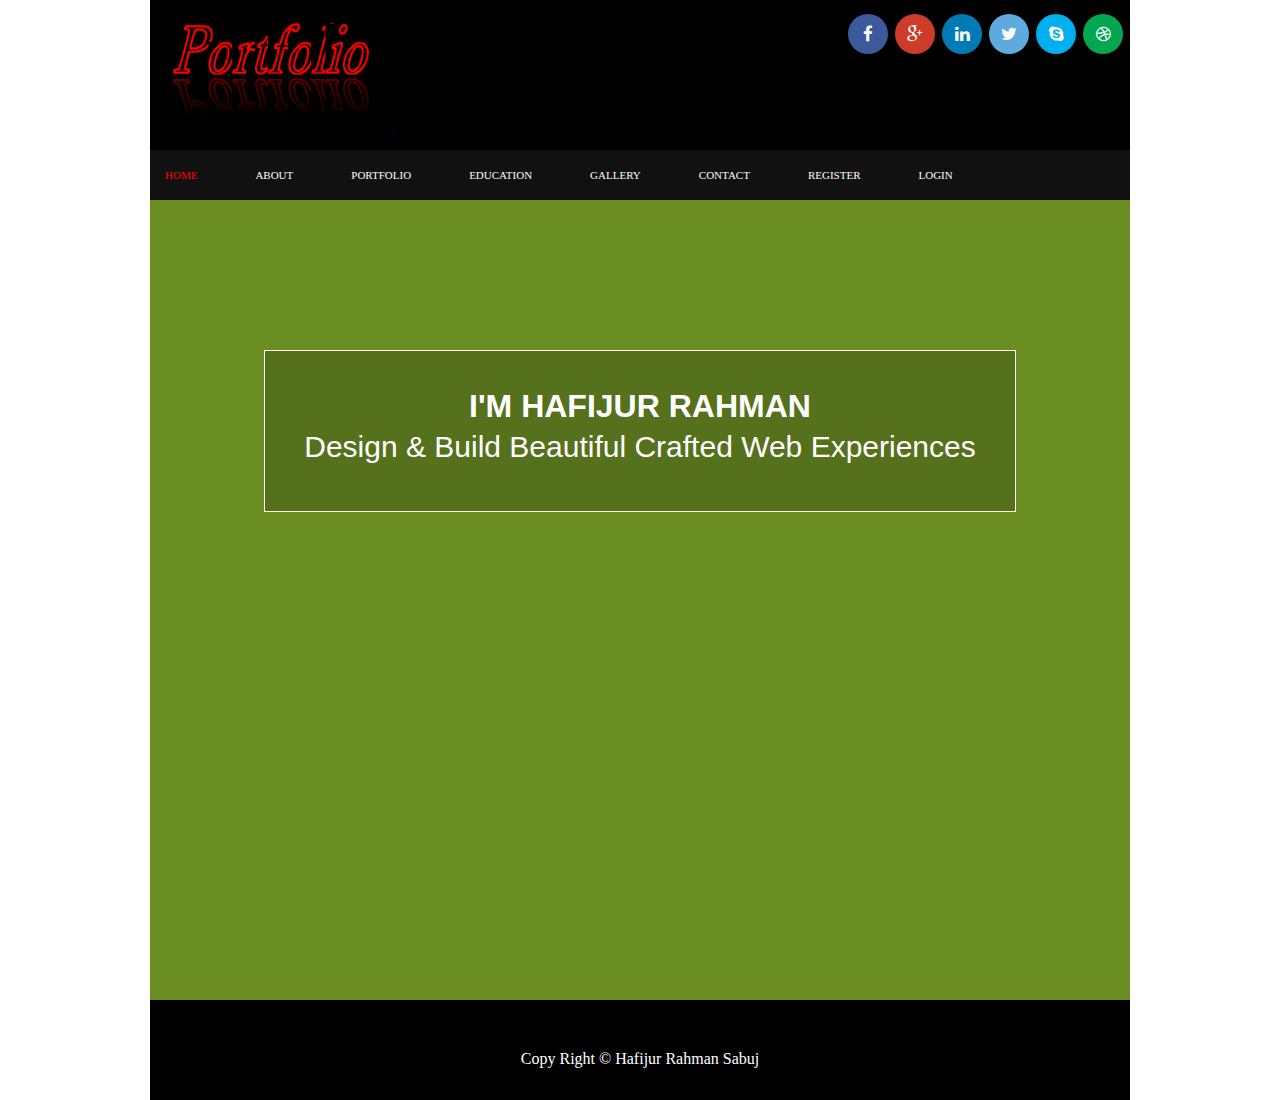
<file: public_html/index.html>
<!DOCTYPE html>
<!--
To change this license header, choose License Headers in Project Properties.
To change this template file, choose Tools | Templates
and open the template in the editor.
-->
<html>
    <head>
        <title>Portfolio</title>
        <meta charset="UTF-8">
        <meta name="viewport" content="width=device-width, initial-scale=1.0">
        <link rel="stylesheet" type="text/css" href="css/style.css"/>
        <link href="css/font-awesome.min.css" rel="stylesheet"/>
    </head>
    <body>
        <div id="wrapper">
            <div id="header_wrapper">
                <div id="header_top">
                    <img src="images/portfolio1.PNG" alt="Portfolio"/>
                    
                       
				<i class="fa fa-dribbble"></i>
                                <i class="fa fa-skype"></i>
                                <i class="fa fa-twitter"></i>
                                <i class="fa fa-linkedin"></i>
                                <i class="fa fa-google-plus"></i>
                                <i class="fa fa-facebook"></i>
			
                    
                </div>
                <div id="header_bottom">
                    <nav  class="main-nav">
                        <ul class="nav">
                            <li class="active"><a href="index.html">Home</a></li>
                            <li><a href="about.html">About</a></li>
                            <li><a href="portfolio.html">Portfolio</a></li>
                            <li><a href="education.html">Education</a></li>
                            <li><a href="gallery.html">Gallery</a></li>
                            <li><a href="contact.html">Contact</a></li>
                            <li><a href="register.html">Register</a></li>
                            <li><a href="login.html">Login</a></li>
                        </ul>
                    </nav>
                </div>
            </div>
            <div id="content_wrapper">
                <div id="gallery">
                    <div id="gallery_content1">
                        <div id="content">
                            <h1>I'm Hafijur Rahman</h1>
                            <h2>Design & Build Beautiful Crafted Web Experiences</h2>
                        </div>
                    </div>
                </div>
            </div>
            <div id="footer_wrapper"><p>Copy Right &copy Hafijur Rahman Sabuj</p></div>
        </div>
    </body>
</html>
</file>
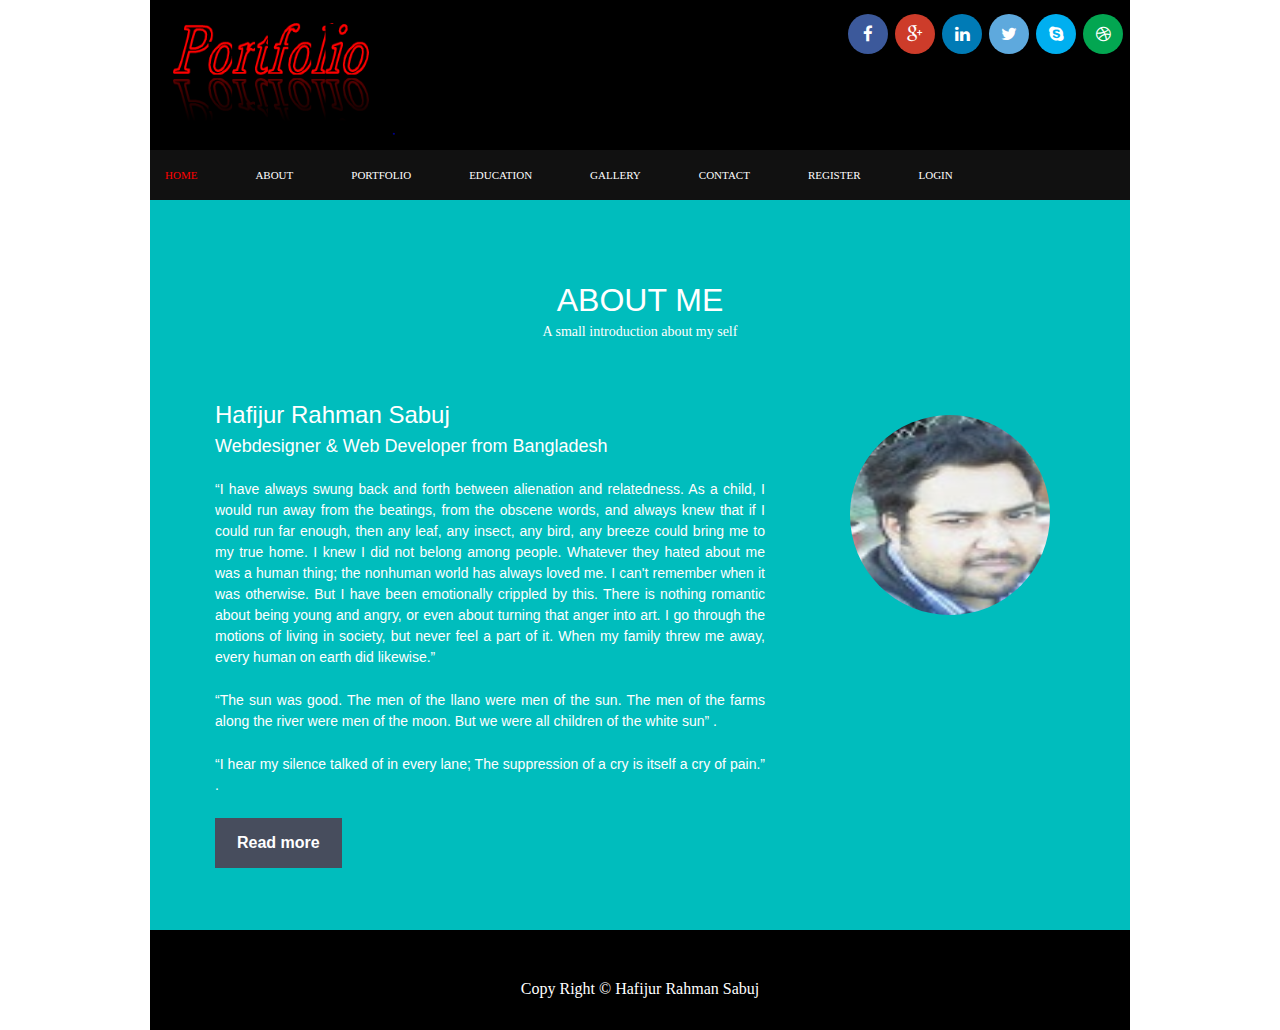
<file: public_html/about.html>
<!DOCTYPE html>
<!--
To change this license header, choose License Headers in Project Properties.
To change this template file, choose Tools | Templates
and open the template in the editor.
-->
<html>
    <head>
        <title>Portfolio</title>
        <meta charset="UTF-8">
        <meta name="viewport" content="width=device-width, initial-scale=1.0">
        <link rel="stylesheet" type="text/css" href="css/style.css"/>
        <link href="css/font-awesome.min.css" rel="stylesheet"/>
    </head>
    <body>
        <div id="wrapper">
            <div id="header_wrapper">
                <div id="header_top">
                    <img src="images/portfolio1.PNG" alt="Portfolio"/>
                    
                       
				<i class="fa fa-dribbble"></i>
                                <i class="fa fa-skype"></i>
                                <i class="fa fa-twitter"></i>
                                <i class="fa fa-linkedin"></i>
                                <i class="fa fa-google-plus"></i>
                                <i class="fa fa-facebook"></i>
			
                    
                </div>
                <div id="header_bottom">
                    <nav id="main-nav" class="main-nav">
                        <ul class="nav">
                            <li class="active"><a href="index.html">Home</a></li>
                            <li><a href="about.html">About</a></li>
                            <li><a href="portfolio.html">Portfolio</a></li>
                            <li><a href="education.html">Education</a></li>
                            <li><a href="gallery.html">Gallery</a></li>
                            <li><a href="contact.html">Contact</a></li>
                            <li><a href="register.html">Register</a></li>
                            <li><a href="login.html">Login</a></li>
                        </ul>
                    </nav>
                </div>
            </div>
            <div id="content_wrapper-about">
                <div id="about-top">
                    <div id="heading">
                        <h2>About me</h2>
                        <p>A small introduction about my self</p>
                    </div>
                </div>
                    <div id="about-bottom">
                        <div id="about-bottom-content">
                            <div id="about-content">
                                <h3>Hafijur Rahman Sabuj</h3>
                                <h4 class="subHeading">Webdesigner & Web Developer from Bangladesh</h4>
                                <p align="justify">“I have always swung back and forth between alienation and relatedness. As a child, I would run away from the beatings, from the obscene words, and always knew that if I could run far enough, then any leaf, any insect, any bird, any breeze could bring me to my true home. I knew I did not belong among people. Whatever they hated about me was a human thing; the nonhuman world has always loved me. I can't remember when it was otherwise. But I have been emotionally crippled by this. There is nothing romantic about being young and angry, or even about turning that anger into art. I go through the motions of living in society, but never feel a part of it. When my family threw me away, every human on earth did likewise.”  </p>
                                <p align="justify">“The sun was good. The men of the llano were men of the sun. The men of the farms along the river were men of the moon. But we were all children of the white sun” . </p>
                                <p align="justify">“I hear my silence talked of in every lane; The suppression of a cry is itself a cry of pain.” . </p>
                                <a href="#" class="bntReadmore">Read more</a> 
                            </div>
                        </div>
                    
                        <div id="about-bottom-image"> 
                            <img src="images/me.jpg" alt="" class="img-circle topmar"> 
                        </div>
                    </div>
                </div>
            </div>
            <div id="footer_wrapper"><p>Copy Right &copy Hafijur Rahman Sabuj</p></div>
        </div>
    </body>
</html>
</file>
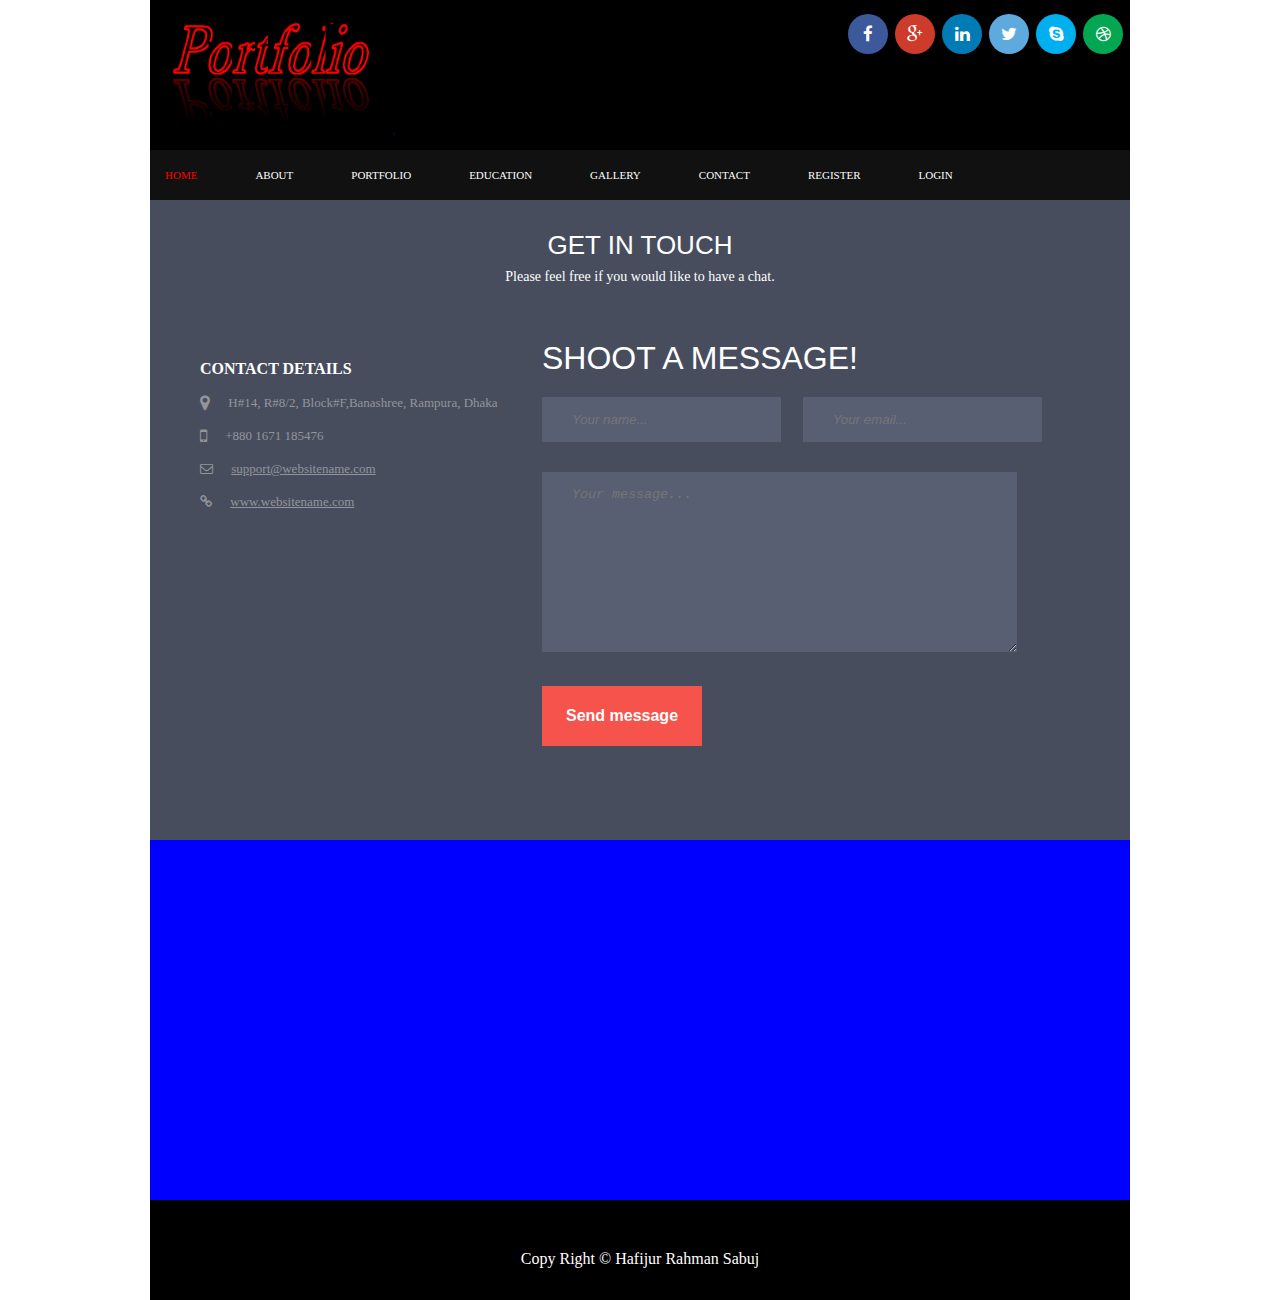
<file: public_html/contact.html>
<!DOCTYPE html>
<!--
To change this license header, choose License Headers in Project Properties.
To change this template file, choose Tools | Templates
and open the template in the editor.
-->
<html>
    <head>
        <title>Portfolio</title>
        <meta charset="UTF-8">
        <meta name="viewport" content="width=device-width, initial-scale=1.0">
        <link rel="stylesheet" type="text/css" href="css/style.css"/>
        <link href="css/font-awesome.min.css" rel="stylesheet"/>
    </head>
    <body>
        <div id="wrapper">
            <div id="header_wrapper">
                <div id="header_top">
                    <img src="images/portfolio1.PNG" alt="Portfolio"/>
                    
                       
				<i class="fa fa-dribbble"></i>
                                <i class="fa fa-skype"></i>
                                <i class="fa fa-twitter"></i>
                                <i class="fa fa-linkedin"></i>
                                <i class="fa fa-google-plus"></i>
                                <i class="fa fa-facebook"></i>
			
                    
                </div>
                <div id="header_bottom">
                    <nav id="main-nav" class="main-nav">
                        <ul class="nav">
                            <li class="active"><a href="index.html">Home</a></li>
                            <li><a href="about.html">About</a></li>
                            <li><a href="portfolio.html">Portfolio</a></li>
                            <li><a href="education.html">Education</a></li>
                            <li><a href="gallery.html">Gallery</a></li>
                            <li><a href="contact.html">Contact</a></li>
                            <li><a href="register.html">Register</a></li>
                            <li><a href="login.html">Login</a></li>
                        </ul>
                    </nav>
                </div>
            </div>
            <div id="content_wrapper-contact">
                <div id="contact">
                    <div id="contact-heading">
                        <h2>Get In Touch</h2>
                        <p>Please feel free if you would like to have a chat.</p>
                    </div>
                    <div id="contact-left">
                        <div id="details">
                            <h4>Contact details</h4>
                            <p> <i class="fa fa-map-marker fa-lg"></i> H#14, R#8/2, Block#F,Banashree, Rampura, Dhaka</p>
                            <p> <i class="fa fa-mobile fa-lg"></i> +880 1671 185476</p>
                            <p> <i class="fa fa-envelope-o "></i> <a href="mailto:support@websitename.com">support@websitename.com</a></p>
                            <p> <i class="fa fa-link "></i> <a href="www.websitename.html">www.websitename.com</a></p>
                        </div>
                    </div>
                    <div id="contact-right">
                        <div id="sms">
                        <h4>Shoot a message!</h4>
                            <div id="message"></div>
                            <form method="post" action="" name="cform" id="cform">
                              <input name="name" id="name"  type="text"  placeholder="Your name..." >
                              <input name="email" id="email" type="email"  placeholder="Your email..." >
                              <textarea name="comments" id="comments" cols="50" rows="10"  placeholder="Your message..."></textarea>
                              <input type="submit" id="submit" name="send" class="submitBnt" value="Send message">
                              <div id="simple-msg"></div>
                            </form>
                        </div>
                    </div>
                </div>
                <div id="map">
                    <iframe frameborder="0" scrolling="no" height="400px" width="980px" marginheight="0" marginwidth="0" src="https://maps.google.com/?ie=UTF8&amp;ll=-37.817682,144.957595&amp;spn=0.01134,0.026157&amp;t=m&amp;z=16&amp;output=embed"></iframe>
                </div>
            </div>
            
            <div id="footer_wrapper"><p>Copy Right &copy Hafijur Rahman Sabuj</p></div>
        </div>
    </body>
</html>
</file>
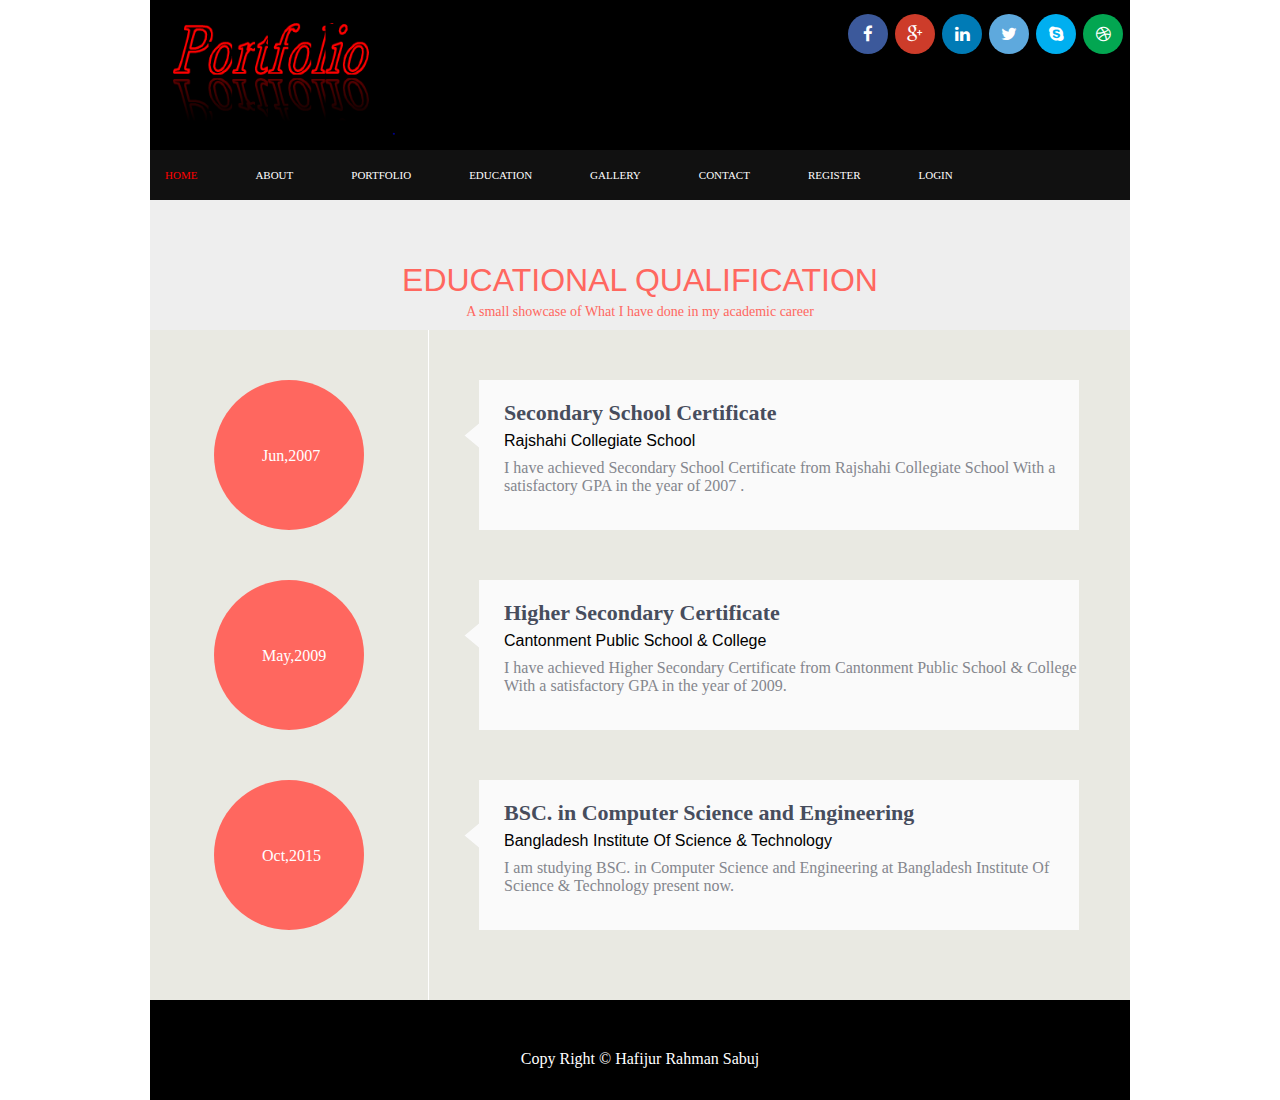
<file: public_html/education.html>
<!DOCTYPE html>
<!--
To change this license header, choose License Headers in Project Properties.
To change this template file, choose Tools | Templates
and open the template in the editor.
-->
<html>
    <head>
        <title>Portfolio</title>
        <meta charset="UTF-8">
        <meta name="viewport" content="width=device-width, initial-scale=1.0">
        <link rel="stylesheet" type="text/css" href="css/style.css"/>
        <link href="css/font-awesome.min.css" rel="stylesheet"/>
    </head>
    <body>
        <div id="wrapper">
            <div id="header_wrapper">
                <div id="header_top">
                    <img src="images/portfolio1.PNG" alt="Portfolio"/>
                    
                       
				<i class="fa fa-dribbble"></i>
                                <i class="fa fa-skype"></i>
                                <i class="fa fa-twitter"></i>
                                <i class="fa fa-linkedin"></i>
                                <i class="fa fa-google-plus"></i>
                                <i class="fa fa-facebook"></i>
			
                    
                </div>
                <div id="header_bottom">
                    <nav id="main-nav" class="main-nav">
                        <ul class="nav">
                            <li class="active"><a href="index.html">Home</a></li>
                            <li><a href="about.html">About</a></li>
                            <li><a href="portfolio.html">Portfolio</a></li>
                            <li><a href="education.html">Education</a></li>
                            <li><a href="gallery.html">Gallery</a></li>
                            <li><a href="contact.html">Contact</a></li>
                            <li><a href="register.html">Register</a></li>
                            <li><a href="login.html">Login</a></li>
                        </ul>
                    </nav>
                </div>
            </div>
            <div id="content_wrapper-education">
                <div id="edu-content">
                    <div id="heading-edu">
                        <h2>Educational Qualification</h2>
                        <p>A small showcase of What I have done in my academic career</p>
                    </div>
                </div>
                
                <div id="education">
                    <div id="education-circle">
                        <div id="circle1">
                            <p>Jun,2007</p>
                        </div>
                        <div id="circle2"><p>May,2009</p></div>
                        <div id="circle3"><p>Oct,2015</p></div>
                        
                    </div>
                    <div id="education-descrip">
                        <div id="content1">
                            <div id="arrow"></div>
                            <div id="ssc">
                                <h4>Secondary School Certificate</h4>
                                <h5>Rajshahi Collegiate School</h5>
                                <p>I have achieved Secondary School Certificate from Rajshahi Collegiate School With a satisfactory GPA in the year of 2007 .</p>
          
                            </div>
                            
                        </div>
                        <div id="content2">
                            <div id="arrow"></div>
                            <div id="hsc">
                                <h4>Higher Secondary Certificate</h4>
                                <h5>Cantonment Public School & College</h5>
                                <p>I have achieved Higher Secondary Certificate from Cantonment Public School & College With a satisfactory GPA in the year of 2009.</p>
                            </div>
                        </div>
                        <div id="content3">
                            <div id="arrow"></div>
                            <div id="bsc">
                                <h4>BSC. in Computer Science and Engineering</h4>
                                <h5>Bangladesh Institute Of Science & Technology</h5>
                                <p>I am studying  BSC. in Computer Science and Engineering at Bangladesh Institute Of Science & Technology present now.</p>
                            </div>
                        </div>
                        
                    </div>
                </div>
            </div>
            
            <div id="footer_wrapper"><p>Copy Right &copy Hafijur Rahman Sabuj</p></div>
        </div>
    </body>
</html>
</file>
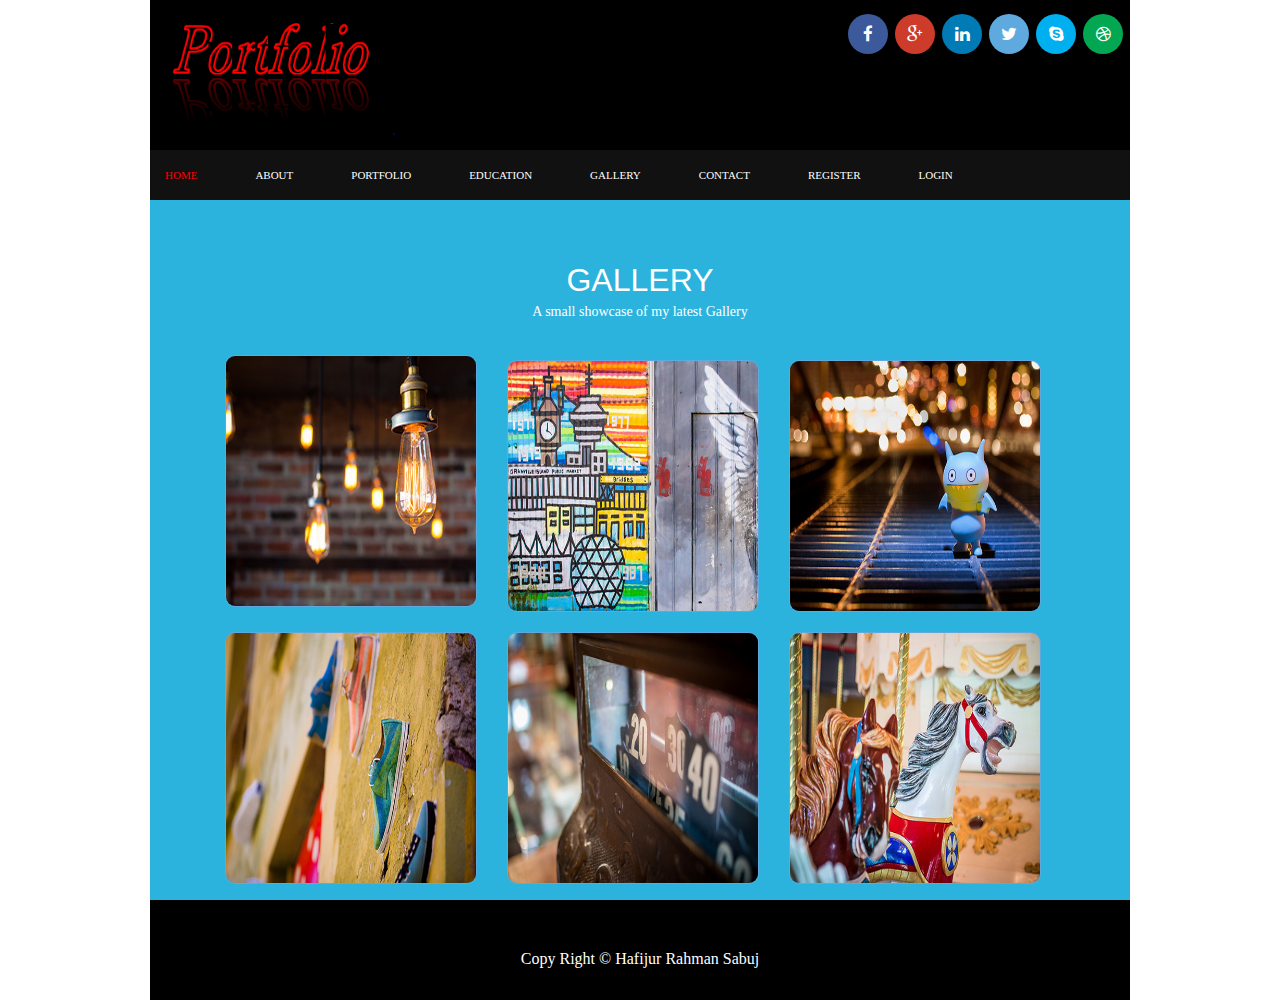
<file: public_html/gallery.html>
<!DOCTYPE html>
<!--
To change this license header, choose License Headers in Project Properties.
To change this template file, choose Tools | Templates
and open the template in the editor.
-->
<html>
    <head>
        <title>Portfolio</title>
        <meta charset="UTF-8">
        <meta name="viewport" content="width=device-width, initial-scale=1.0">
        <link rel="stylesheet" type="text/css" href="css/style.css"/>
        <link href="css/font-awesome.min.css" rel="stylesheet"/>
    </head>
    <body>
        <div id="wrapper">
            <div id="header_wrapper">
                <div id="header_top">
                    <img src="images/portfolio1.PNG" alt="Portfolio"/>
                    
                       
				<i class="fa fa-dribbble"></i>
                                <i class="fa fa-skype"></i>
                                <i class="fa fa-twitter"></i>
                                <i class="fa fa-linkedin"></i>
                                <i class="fa fa-google-plus"></i>
                                <i class="fa fa-facebook"></i>
			
                    
                </div>
                <div id="header_bottom">
                    <nav id="main-nav" class="main-nav">
                        <ul class="nav">
                            <li class="active"><a href="index.html">Home</a></li>
                            <li><a href="about.html">About</a></li>
                            <li><a href="portfolio.html">Portfolio</a></li>
                            <li><a href="education.html">Education</a></li>
                            <li><a href="gallery.html">Gallery</a></li>
                            <li><a href="contact.html">Contact</a></li>
                            <li><a href="register.html">Register</a></li>
                            <li><a href="login.html">Login</a></li>
                        </ul>
                    </nav>
                </div>
            </div>
            <div id="content_wrapper-portfolio">
                <div id="port-content">
                    <div id="heading-portfolio">
                        <h2>Gallery</h2>
                        <p>A small showcase of my latest Gallery</p>
                    </div>
                </div>
                <div id="image">
                    <div id="box1" class="element-item">
                        <img src="images/gallery/s1.jpg" height="250px" width="250px"/>
                        
                    </div>
                    <div id="box2" class="element-item">
                        <img src="images/gallery/s2.jpg" height="250px" width="250px"/>
                        
                    </div>
                    <div id="box3" class="element-item">
                        <img src="images/gallery/s3.jpg" height="250px" width="250px"/>
                        
                    </div>
                    <div id="box4" class="element-item">
                        <img src="images/gallery/s5.jpg" height="250px" width="250px"/>
                        
                    </div>
                    <div id="box5" class="element-item">
                        <img src="images/gallery/s6.jpg" height="250px" width="250px"/>
                        
                    </div>
                    <div id="box6" class="element-item">
                        <img src="images/gallery/s4.jpg" height="250px" width="250px"/>
                        
                    </div>
                </div>
            </div>
            
            <div id="footer_wrapper"><p>Copy Right &copy Hafijur Rahman Sabuj</p></div>
        </div>
    </body>
</html>
</file>
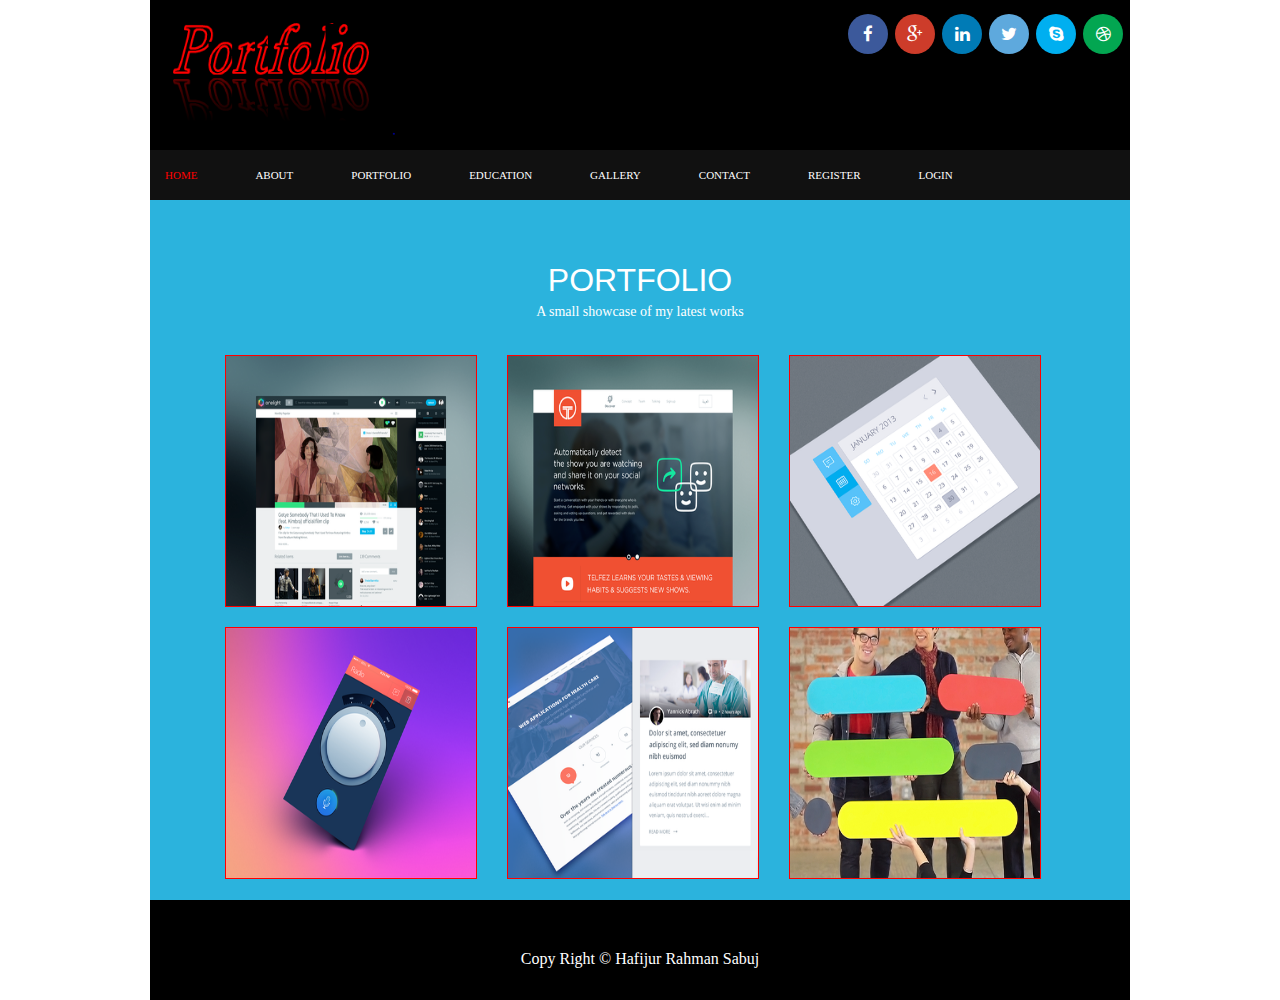
<file: public_html/portfolio.html>
<!DOCTYPE html>
<!--
To change this license header, choose License Headers in Project Properties.
To change this template file, choose Tools | Templates
and open the template in the editor.
-->
<html>
    <head>
        <title>Portfolio</title>
        <meta charset="UTF-8">
        <meta name="viewport" content="width=device-width, initial-scale=1.0">
        <link rel="stylesheet" type="text/css" href="css/style.css"/>
        <link href="css/font-awesome.min.css" rel="stylesheet"/>
    </head>
    <body>
        <div id="wrapper">
            <div id="header_wrapper">
                <div id="header_top">
                    <img src="images/portfolio1.PNG" alt="Portfolio"/>
                    
                       
				<i class="fa fa-dribbble"></i>
                                <i class="fa fa-skype"></i>
                                <i class="fa fa-twitter"></i>
                                <i class="fa fa-linkedin"></i>
                                <i class="fa fa-google-plus"></i>
                                <i class="fa fa-facebook"></i>
			
                    
                </div>
                <div id="header_bottom">
                    <nav id="main-nav" class="main-nav">
                        <ul class="nav">
                            <li class="active"><a href="index.html">Home</a></li>
                            <li><a href="about.html">About</a></li>
                            <li><a href="portfolio.html">Portfolio</a></li>
                            <li><a href="education.html">Education</a></li>
                            <li><a href="gallery.html">Gallery</a></li>
                            <li><a href="contact.html">Contact</a></li>
                            <li><a href="register.html">Register</a></li>
                            <li><a href="login.html">Login</a></li>
                        </ul>
                    </nav>
                </div>
            </div>
            <div id="content_wrapper-portfolio">
                <div id="port-content">
                    <div id="heading-portfolio">
                        <h2>Portfolio</h2>
                        <p>A small showcase of my latest works</p>
                    </div>
                </div>
                <div id="image">
                    <div id="box-1" class="element-item">
                        <img src="images/projects/1.png" height="250px" width="250px"/>
                        <div class="isotope-overlay">
                            <h2>Web design</h2>
                        </div>
                    </div>
                    <div id="box-2" class="element-item">
                        <img src="images/projects/2.png" height="250px" width="250px"/>
                        <div class="isotope-overlay">
                            <h2>Web develop</h2>
                        </div>
                    </div>
                    <div id="box-3" class="element-item">
                        <img src="images/projects/3.png" height="250px" width="250px"/>
                        <div class="isotope-overlay">
                            <h2>Html & Css</h2>
                        </div>
                    </div>
                    <div id="box-4" class="element-item">
                        <img src="images/projects/5.png" height="250px" width="250px"/>
                        <div class="isotope-overlay">
                            <h2>PHP</h2>
                        </div>
                    </div>
                    <div id="box-5" class="element-item">
                        <img src="images/projects/6.png" height="250px" width="250px"/>
                        <div class="isotope-overlay">
                            <h2>Dot Net</h2>
                        </div>
                    </div>
                    <div id="box-6" class="element-item">
                        <img src="images/projects/7.png" height="250px" width="250px"/>
                        <div class="isotope-overlay">
                            <h2>Mobile Apps</h2>
                        </div>
                    </div>
                </div>
            </div>
            
            <div id="footer_wrapper"><p>Copy Right &copy Hafijur Rahman Sabuj</p></div>
        </div>
    </body>
</html>
</file>
<file: public_html/css/style.css>
/*
To change this license header, choose License Headers in Project Properties.
To change this template file, choose Tools | Templates
and open the template in the editor.
*/
/* 
    Created on : Nov 30, 2015, 7:29:05 PM
    Author     : SABUJ
*/
.main-nav li.active a {
  color: #ff0000;
  text-decoration: none;
}
@keyframes bitm{
    0%{ background-image:url(../images/1.jpg);}
    50%{ background-image:url(../images/2.jpg);}
    100%{ background-image:url(../images/3.jpg);}
}
@-webkit-keyframes bitm{
    0%{ background-image:url(../images/1.jpg);}
    50%{ background-image:url(../images/2.jpg);}
    100%{ background-image:url(../images/3.jpg);}
}
@-moz-keyframes bitm{
     0%{ background-image:url(../images/1.jpg);}
    50%{ background-image:url(../images/2.jpg);}
    100%{ background-image:url(../images/3.jpg);}
}
*{
    margin:0 auto;
    padding:0px;
    border:0px;
}
#wrapper{
    width:980px;
    height: auto;
    background-color: #00BDBD;    
}
#header_wrapper{
    width:980px;
    height:200px;
    background-color: blueviolet;
}
#header_top{
    width:100%;
    height:75%;
    background-color: black;
    }
    #header_top img{
        width: 25%;
        height: 90%;
    }

#header_top i{
    font-size: 17px;
    color: #fff;
    width: 40px;
    height: 40px;
    line-height: 40px;      
    border-radius: 50%;
    text-align: center;
    cursor: pointer;
    float:right;
    margin-right: 7px;
    margin-top: 14px;
}


.fa-facebook{
	background-color: #3c599b;
}
.fa-google-plus{
	background-color: #cd3c2a;
}
.fa-linkedin{
	background-color: #007bb6;
}
.fa-twitter{
	background-color: #5ea9dd;
}
.fa-skype{
	background-color: #00aff0;
}
.fa-dribbble{
	background-color: #03a651;
}
#header_bottom{
    width:100%;
    height:25%;
    background-color: #111;
    
}

.main-nav{
    font-family: 'brandon-grotesque', 'Open Sans';
    font-weight: 400;
}
.main-nav ul{
    list-style-type: none;
    
}
.main-nav li {
    float: left;
    list-style-type: none;
    font-family: brandon-grotesque;
    text-transform: uppercase;
    padding-right: 28px;
    line-height: 50px;
    font-size: 11px;

}
.main-nav li a {
    color: #fff;
    padding: 0 15px;
    text-decoration: none;
}
.nav > li > a:hover,
.nav > li > a:focus,
.nav .current-menu-item a {
    color: #F00423;		
    background: none;
    transition: .7s;
}

.main-nav.nav #active a{
    color: #F00423 !important;	
}
#content_wrapper{
    width:980px;
    height:800px;
    background-color: brown;
}
#gallery{
    height:40%;
    width:100%;
    background-color: blue;
    margin-bottom: 20px;
}
#content_wrapper #gallery{
    float: left;
    width: 100%;
    height: 800px;
    position: relative;
    background-color:olivedrab;

}
#content_wrapper #gallery #gallery_content1{
    float: left;
    width: 100%;
    height: 800px;
/*    background-color:red;*/
/*    margin-left: 55px;*/
    animation: bitm;
    -webkit-animation: bitm;
    -moz-animation: bitm;
    -moz-animation-direction: alternate;
    -webkit-animation-duration: 15s;
    -moz-animation-duration: 15s;
    -webkit-animation-iteration-count: infinite;
    -moz-animation-iteration-count: infinite;

}
#content{
    /*border:3px solid white;
    height: 100px;
    width: 700px;
    position: absolute;
    top:350px;
    left: 150px;*/
        position:absolute;
	left:0;
	right:0;
	top:150px;
        height:100px;
	text-align:center;
	padding:30px 0 30px ;
	max-width:750px;
	border:1px solid #fff;
	background: rgba(0, 0, 0, 0.2);
	filter:progid:DXImageTransform.Microsoft.gradient(startColorstr=#b2000000, endColorstr=#b2000000);
	zoom: 1;
}
#content h1{
	text-transform:uppercase;
}
#content h2{
	font-size:30px;
	text-transform:none;
}
h1{
	font-family: 'Open Sans', sans-serif;
	font-size: 32px;
	line-height: 50px;
	font-weight:700;
	margin:0px;
	padding-bottom: 10px;
	color:white;
}
h2{
	font-family: 'Open Sans', sans-serif;
	font-size: 26px;
	line-height:11px;
	padding-bottom:0px;
	font-weight:300;
	text-transform:uppercase;
	margin:0px;
	color:white;
}
/*Start about page style*/
#about-top{
    background-color: #00BDBD;
    width:980px;
    height:200px;
}
#about-bottom
{
    height:530px;
    width: 980px;
    margin-left: 60px;
    color: white;
    background-color: #00BDBD;
    margin: 0px;
}
#about-bottom-content{
    height:530px;
    width: 680px;
    float: left;
    background-color: #00BDBD;
}
#about-content{
    width: 550px;
}
#about-bottom-image{
    height:530px;
    width: 300px;
    float: left;
    background-color: #00BDBD;
    margin: 0px;
}
#about-bottom-image img{
    height: 200px;
    width: 200px;
    margin-left: 20px;
    border-radius: 50%;
    margin-top: 15px;
}
#heading{
    text-align: center;
    padding-bottom:45px;
    padding-top: 95px;
    
}
#heading h2{
        font-family: 'Open Sans', sans-serif;
	font-size:32px;
	font-weight:initial;
	text-transform:uppercase;
	
}
#heading p{
    padding-top: 15px;
    color: white;
    font-family: open sans;
    font-size: 14px;
    line-height: 21px;
    font-weight: 400;
    padding-bottom: 22px;
}



#about-bottom-content h3{
	font-family: 'Open Sans', sans-serif;
	font-size:24px;
	line-height:30px;
	padding-bottom:6px;
	font-weight:400;
	margin:0px;
}
h4.subHeading{
	font-weight:600;
	font-size:18px;
	padding-bottom:22px;
        font-family: 'Open Sans', sans-serif;
        font-weight:400;
}
#about-bottom-content p{
	font-family: 'Open Sans', sans-serif;
	font-size:14px;
	line-height:21px;
	font-weight:400;
	padding-bottom:22px;
	margin:0px;
}
.bntReadmore{
	font-size:16px;
	font-family: 'Open Sans', sans-serif;
	font-weight:700;
	background:#474d5d;
	padding:16px 22px;
	display:inline-block;
        color:white;
        
}
#about-content a{
    text-decoration:  none;
}
.bntReadmore:hover{
	background:#373d4c;
	color:#CCCCCC;
	text-decoration:none;
}


/*End about page style*/
/*Start Portfolio Page*/
#content_wrapper-portfolio{
    height:700px;
    background-color: #2BB3DD;
   
}

#port-content{
    background-color: #2BB3DD;
    width:980px;
    height:130px; 
}
#image{
    padding: 25px;
    margin-left: 50px;
}
#box-1{
    height:250px;
    width:250px;
    border:1px solid red;
    float: left;
    
}
#box-2{
    height:250px;
    width:250px;
    border:1px solid red;
    float: left;
    margin-left: 30px;
    
}
#box-3{
    height:250px;
    width:250px;
    border:1px solid red;
    float: left;
    margin-left: 30px;
}
#box-4{
    height:250px;
    width:250px;
    border:1px solid red;
    float: left;
    margin-top: 20px;
}
#box-5{
    height:250px;
    width:250px;
    border:1px solid red;
    float: left;
    margin-left: 30px;
    margin-top: 20px;
}
#box-6{
    height:250px;
    width:250px;
    border:1px solid red;
    float: left;
     margin-left: 30px;
    margin-top: 20px;
}
#box-1:hover .isotope-overlay{
	top:0;
}
#box-2:hover .isotope-overlay{
	top:0;
}
#box-3:hover .isotope-overlay{
	top:0;
}
#box-4:hover .isotope-overlay{
	top:0;
}
#box-5:hover .isotope-overlay{
	top:0;
}
#box-6:hover .isotope-overlay{
	top:0;
}
.isotope-overlay h2{
	color:#87d37C;
	margin-top:125px;
    width: 70%;
	margin-left: 20%;   
        
}
.isotope-overlay{
	position:absolute;
	background:rgba(0,0,0,.7);
	width:100%;
	height:100%;
	top:-100%;
	transition:.5s;
}
.element-item {
  position: relative;
  float: left;
  width:33%;
  color: #262524;
  border:12px solid #fff;
  overflow:hidden;
}
.element-item img{
	width:100%;
}
.isotope-overlay{
	position:absolute;
	background:rgba(0,0,0,.7);
	width:100%;
	height:100%;
	top:-100%;
	transition:.8s;
}
#heading-portfolio{
    text-align: center;
    padding-bottom:45px;
    padding-top: 75px;
    
}
#heading-portfolio h2{
        font-family: 'Open Sans', sans-serif;
	font-size:32px;
	font-weight:initial;
	text-transform:uppercase;
	
}
#heading-portfolio p{
    padding-top: 15px;
    color: white;
    font-family: open sans;
    font-size: 14px;
    line-height: 21px;
    font-weight: 400;
    padding-bottom: 22px;
}
/*End Portfolio Page*/
/*Start education Page*/
#content_wrapper-education{
    height:800px;
    background-color: #EEE;
}
#edu-content{
    background-color: #EEE;
    width:980px;
    height:130px; 
}
#heading-edu{
    text-align: center;
    padding-bottom:45px;
    padding-top: 75px;
    
}
#heading-edu h2{
        font-family: 'Open Sans', sans-serif;
	font-size:32px;
	font-weight:initial;
	text-transform:uppercase;
	color: #FF675F;
}
#heading-edu p{
    padding-top: 15px;
    color: #FF675F;
    font-family: open sans;
    font-size: 14px;
    line-height: 21px;
    font-weight: 400;
    padding-bottom: 22px;
}
#education{
    background-color: #E9E9E2;
    width:980px;
    height:670px;
}
#education-circle{
    background-color: #E9E9E2;
    width:278px;
    height:670px;
    float: left;
    border-right: 1px solid;
    border-right-color: white;
    
}
#circle1{
    height:150px;
    width:150px;
    background-color: #FF675F;
    border-radius: 50%;
    margin-top: 50px;
}
#circle1 p{
    padding-top: 67px;
    padding-left: 48px;
    color:white;
}
#circle2{
    height:150px;
    width:150px;
    background-color: #FF675F;
    border-radius: 50%;
    margin-top: 50px;
}
#circle2 p{
    padding-top: 67px;
    padding-left: 48px;
    color:white;
}
#circle3{
    height:150px;
    width:150px;
    background-color: #FF675F;
    border-radius: 50%;
    margin-top: 50px;
}
#circle3 p{
    padding-top: 67px;
    padding-left: 48px;
    color:white;
}
#education-descrip{
    background-color: #E9E9E2;
    width:700px;
    height:670px;
    float: left;
}
#ssc{
    height:150px;
    width:600px;
    background-color: #FAFAFA ;
    margin-top: 50px;
    
}
#ssc h4{
  
    color: #474D5D;
    padding-bottom: 3px;
    font-size: 22px;
    padding-left: 25px;
    padding-top: 20px;
}
#ssc h5{
    font-family: "Open Sans",sans-serif;
    font-size: 16px;
    line-height: 24px;
    padding-bottom: 6px;
    font-weight: 400;
    margin: 0px;
     padding-left: 25px;
}
#ssc p{
    padding-left: 25px;
    color: #84868d;
    line-height: 18px;
     
}
#hsc{
    height:150px;
    width:600px;
    background-color: #FAFAFA ;
    margin-top: 50px;
}
#hsc h4{
  
    color: #474D5D;
    padding-bottom: 3px;
    font-size: 22px;
    padding-left: 25px;
    padding-top: 20px;
}
#hsc h5{
    font-family: "Open Sans",sans-serif;
    font-size: 16px;
    line-height: 24px;
    padding-bottom: 6px;
    font-weight: 400;
    margin: 0px;
     padding-left: 25px;
}
#hsc p{
    padding-left: 25px;
    color: #84868d;
    line-height: 18px;
     
}
#bsc{
    height:150px;
    width:600px;
    background-color: #FAFAFA ;
    margin-top: 50px;
}
#bsc h4{
  
    color: #474D5D;
    padding-bottom: 3px;
    font-size: 22px;
    padding-left: 25px;
    padding-top: 20px;
}
#bsc h5{
    font-family: "Open Sans",sans-serif;
    font-size: 16px;
    line-height: 24px;
    padding-bottom: 6px;
    font-weight: 400;
    margin: 0px;
     padding-left: 25px;
}
#bsc p{
    padding-left: 25px;
    color: #84868d;
    line-height: 18px;
     
}
#arrow {
    background: transparent url(../images/arrow.png) no-repeat scroll 0px 23px;
}
#arrow {
    float: left;
    width: 15px;
    height: 50px;
    margin-left: 35px;
    margin-top: 20px;
     
}
/*End education Page*/
/*START GALLERY*/
#box1{
    
    float: left;
    width: 24.7%;
    height: 25%;
    background-color: brown;
    
    border-radius: 10px;
    
    transition: all 1s;
    transform: skew(0deg);
}
#box1:hover{
	z-index:1;
    transform:scale(1.5);
}
#box2{
    margin-top:5px;
    float: left;
    width: 24.7%;
    height: 25%;
    background-color: brown;
    border-radius: 10px;
    
    transition: all 1s;
    transform: skew(0deg);
    overflow:hidden;
}
#box2:hover{
    transform: rotate(360deg);
    transform: scale(1.5);
    z-index:1;
}

#box3{
    margin-top:5px;
    float: left;
    width: 23%;
    height: 25%;
    background-color: brown;
    
    border-radius: 10px;
    
    transition: all 1s;
    transform: skew(0deg);
	overflow:hidden;
}
#box3:hover{
	z-index:1;
    transform: scale(1.5);
}
#box4{
	margin-top:5px;
	float: left;
	width: 24.7%;
	height: 25%;
	background-color: brown;
	margin-left: 0%;
	border-radius: 10px;
	
	transition: all 1s;
	transform: skew(0deg);
	overflow:hidden;
}
#box4:hover{
	z-index:1;
     transform: scale(1.5);
}
#box5{
	margin-top:5px;
    float: left;
   width: 24.7%;
    height: 25%;
    background-color: brown;
    margin-left: -20%;
    border-radius: 10px;
    
    transition: all 1s;
    transform: skew(0deg);
	overflow:hidden;
}
#box5:hover{
	z-index:1;
     transform: scale(1.5);
}
#box5{
	margin-top:5px;
    float: left;
	width: 24.7%;
    height: 25%;
    background-color: brown;
    margin-left: -20%;
    border-radius: 10px;
    
    transition: all 1s;
    transform: skew(0deg);
	overflow:hidden;
}
#box5:hover{
	z-index:1;
    transform: scale(1.5) rotate(0deg);
}
#box6{
	margin-top:5px;
    float: left;
    width: 24.7%;
    height: 25%;
    background-color: brown;
    margin-left: -20%;
    border-radius: 10px;
    
    transition: all 1s;
    transform: skew(0deg);
	overflow:hidden;
}
#box6:hover{
	z-index:1;
    transform: scale(1.5) rotate(0deg) ;
}
#box1{
    height:250px;
    width:250px;
    border: 1px solid #5ea9dd;
    float: left;
}
#box2{
    height:250px;
    width:250px;
    border:1px solid #5ea9dd;
    float: left;
    margin-left: 30px;
    
}
#box3{
    height:250px;
    width:250px;
    border:1px solid #5ea9dd;
    float: left;
    margin-left: 30px;
}
#box4{
    height:250px;
    width:250px;
    border:1px solid #5ea9dd;
    float: left;
    margin-top: 20px;
}
#box5{
    height:250px;
    width:250px;
    border:1px solid #5ea9dd;
    float: left;
    margin-left: 30px;
    margin-top: 20px;
}
#box6{
    height:250px;
    width:250px;
    border:1px solid #5ea9dd;
    float: left;
     margin-left: 30px;
    margin-top: 20px;
}

/*END GALLERY*/
/*START CONTACT*/
#content_wrapper-contact{
    height:1000px;
    background-color: #EEE;
}
#contact{
    height:600px;
    width:100%;
    background-color: #474D5D;
}
#contact-left{
    height:500px;
    width:40%;
    background-color: #474D5D;
    float: left;
    
}
#details{
    margin-left: 50px;
    margin-top: 20px;
    color:white;
}
#details i{
    
    padding-right: 15px;
}
#details p a {
    color: #93959C;
}

#contact-heading{
    height:100px;
    width:100%;
    background-color: #474D5D;
    
}
#contact-heading{
    text-align: center;
    padding-bottom: 0px;
    padding-top: 40px;
    color:white;
}
#contact-heading h4{
        font-family: 'Open Sans', sans-serif;
	font-size:32px;
	font-weight:initial;
	text-transform:uppercase;
        color:white;
	
}
#contact-heading p{
    padding-top: 15px;
    color: white;
    font-family: open sans;
    font-size: 14px;
    line-height: 21px;
    font-weight: 400;
    padding-bottom: 22px;
    color:white;
}
#contact-right{
    height:500px;
    width:60%;
    background-color: #474D5D;
    float: left;
}
#contact-left h4{
    
    font-weight: 600;
    text-transform: uppercase;
    padding-bottom: 15px;
}
#contact-left p{
    color: #93959C;
    font-size: 13px;
    line-height: 19px;
    padding-bottom: 14px;
}
#sms h4{
    font-family: 'Open Sans', sans-serif;
	font-size:32px;
	font-weight:initial;
	text-transform:uppercase;
        color:white;
        padding-bottom: 20px;
}
#name{
    color: #93959C;
    padding: 15px 30px;
    border: medium none;
    margin-right: 3%;
    margin-bottom: 30px;
    outline: medium none;
    font-style: italic;
    background: #585F73 none repeat scroll 0% 0%;
}
#email{
    
    color: #93959C;
    padding: 15px 30px;
    border: medium none;
    margin-right: 3%;
    margin-bottom: 30px;
    outline: medium none;
    font-style: italic;
    background: #585F73 none repeat scroll 0% 0%;

}
#comments{
    color: #93959C;
    padding: 15px 30px;
    border: medium none;
    margin-right: 3%;
    margin-bottom: 30px;
    outline: medium none;
    font-style: italic;
    background: #585F73 none repeat scroll 0% 0%;
}
#submit{
    
	font-size:16px;
	font-family: 'Open Sans', sans-serif;
	font-weight:700;
	background:#474d5d;
	padding:16px 22px;
	display:inline-block;
        color:white;
        border: 1px solid #F5534B;
        height:60px;
        width:160px;
        background-color: #F5534B;

}
#map{
    height:400px;
    width:100%;
    background-color: blue;
}
/*END CONTACT*/
/*START REGISTRATION*/
@font-face{
    font-family: bitm;
    src: url(../fonts/Josefin_Sans/JosefinSans-Thin.ttf);
}
#content_wrapper-register{
    height:1000px;
    background-color: #202020;
}
#register_wrapper{
    float: left;
    width: 100%;
    height: 800px; 
	background-image:url(../images/background.png);	
	background-repeat:repeat-y;
} 
#register_wrapper #main_content{
	float:left;
	width: 100%;
	height:100%;
	font-family:bitm;
	text-align:justify;
	margin-right:10px;
	margin-top: -18px;
	opacity:.8;
}
#register_wrapper #main_content #welcome_title {
	color: #fafafa;
	font-weight:initial;
	text-align:center;
	padding-top:45px;
}
#register_wrapper #main_content #welcome_sub_title {
	color: #cd3c2a;
	font-weight:initial;
	text-align:center;
	margin-top: 0px;
}
#register_wrapper #main_content #form {
	font-weight:initial;
	font-size:20px;
	margin-left:-100px;
	color: white;
	margin-top: 72px;
	padding-top: 0px;
}

#register_wrapper #main_content #form .input{
	border-radius: 4px;
    height: 28px;
    width: 350px;
	border:1px solid white;
	text-align:center;
	font-family:bitm;
	font-size:20px;
	background-color:#50535c;
	color:white;
}
#register_wrapper #main_content #form  textarea{
	width: 350px;
	border-radius: 4px;
	border:1px solid white;
	font-family:bitm;
	font-size:20px;
	background-color:#50535c;
	color:white;
}
#register_wrapper #main_content #form .submit{
	width: 350px;
	height: 28px;
	border-radius: 4px;
	border:1px solid white;/* 
	margin-left: 30px; */
	color:red;
	font-size:23px;
	font-family:bitm;
	
}
#register_wrapper #main_content #form .submit:hover{
	cursor:pointer;
	/* background-color:#d5f90b; */
	color:green;
}
/*END REGISTRATION*/
/*START LOGIN*/
/*START LOGIN*/
#content_wrapper-login{
	height:700px;
	background-color:#202020;
	width:980px;
}
#formlogin {
	font-weight:initial;
	font-size:20px;
	left:350px;
	color: white;
	top: 400px;
	padding-top: 100px;
	
}
#formlogin .input{
	border-radius: 4px;
    height: 28px;
    width: 350px;
	border:1px solid white;
	text-align:center;
	font-family:bitm;
	font-size:20px;
	background-color:#50535c;
	color:white;
}
/*END LOGIN*/
/*END LOGIN*/
#footer_wrapper{
    width:980px;
    height:100px;
    background-color: black;
}#footer_wrapper p{
    text-align:center;
    color: white;
    padding-top: 50px;
}
</file>
